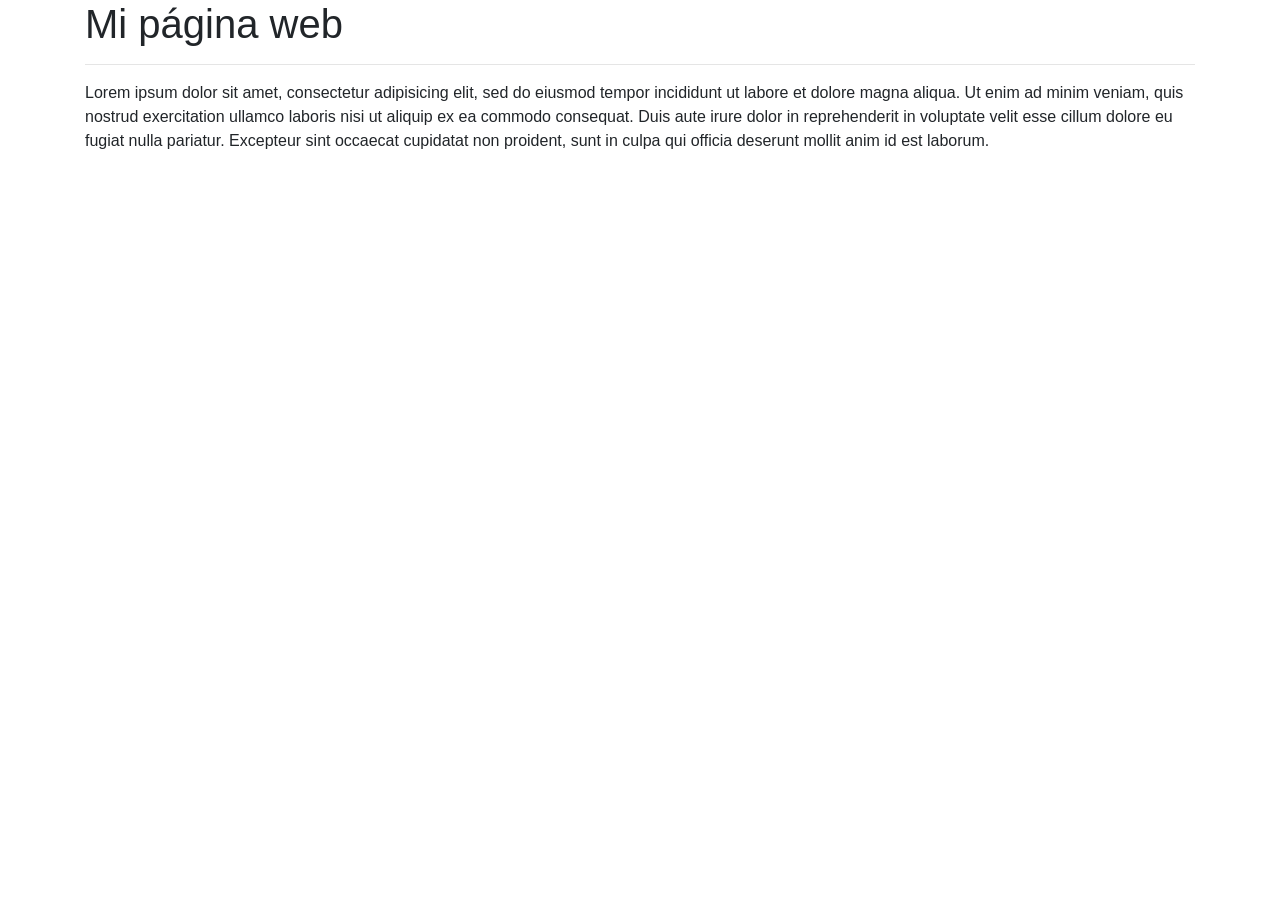
<file: idex.html>
<!DOCTYPE html>
<html lang="en" dir="ltr">
  <head>
    <meta charset="utf-8">
    <title>Mi página</title>

    <link rel="stylesheet" href="https://stackpath.bootstrapcdn.com/bootstrap/4.5.2/css/bootstrap.min.css" integrity="sha384-JcKb8q3iqJ61gNV9KGb8thSsNjpSL0n8PARn9HuZOnIxN0hoP+VmmDGMN5t9UJ0Z" crossorigin="anonymous">
    <script src="https://stackpath.bootstrapcdn.com/bootstrap/4.5.2/js/bootstrap.min.js" integrity="sha384-B4gt1jrGC7Jh4AgTPSdUtOBvfO8shuf57BaghqFfPlYxofvL8/KUEfYiJOMMV+rV" crossorigin="anonymous"></script>

  </head>
  <body>
      <div class="container">
        <h1>Mi página web</h1>
        <hr>
        <p>Lorem ipsum dolor sit amet, consectetur adipisicing elit, sed do eiusmod tempor incididunt ut labore et dolore magna aliqua. Ut enim ad minim veniam, quis nostrud exercitation ullamco laboris nisi ut aliquip ex ea commodo consequat. Duis aute irure dolor in reprehenderit in voluptate velit esse cillum dolore eu fugiat nulla pariatur. Excepteur sint occaecat cupidatat non proident, sunt in culpa qui officia deserunt mollit anim id est laborum.</p>
      </div>
  </body>
</html>
</file>
